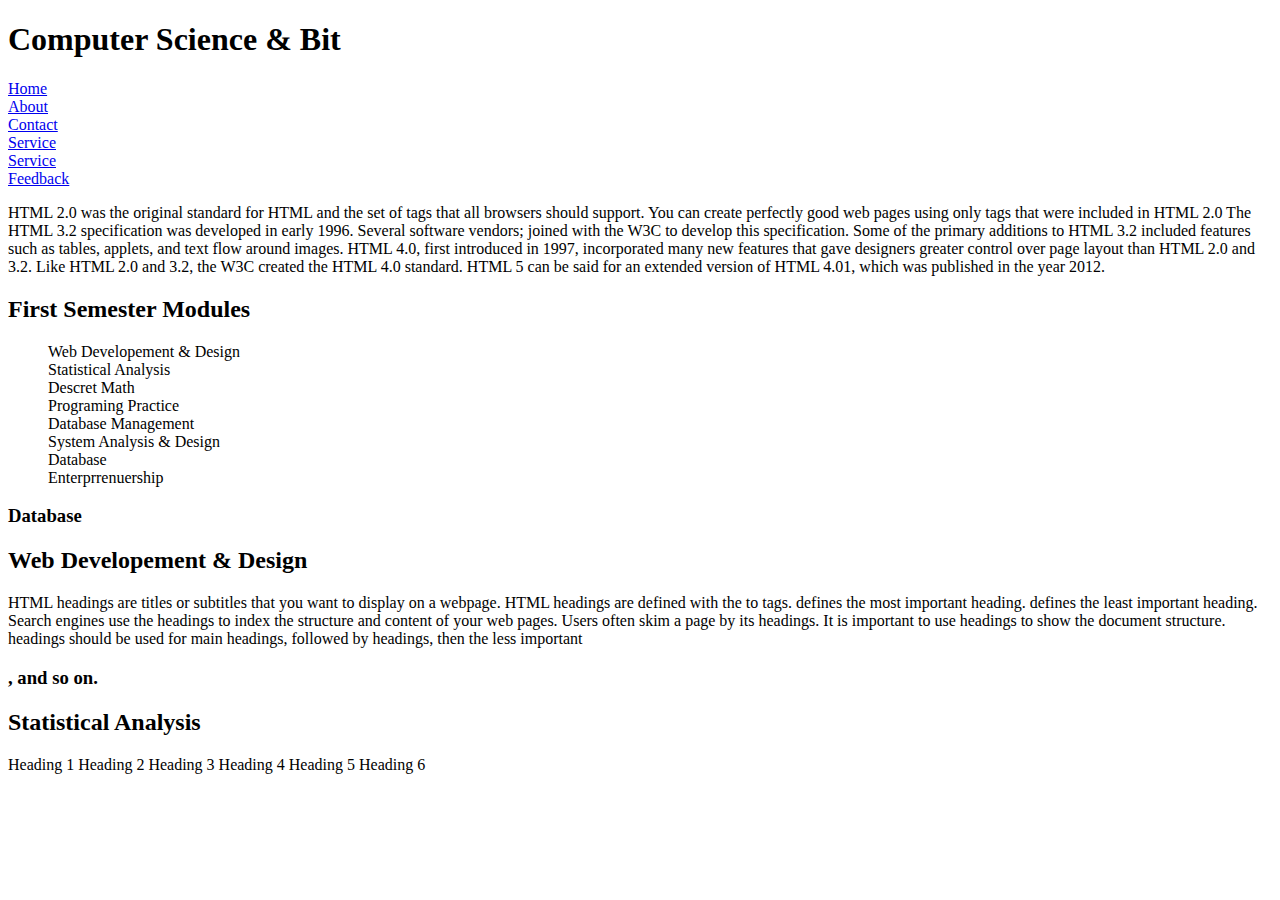
<file: Week5/index.html/index.html>
<!DOCTYPE html>
<html lang="en">
<head>
    <meta charset="UTF-8">
    <meta http-equiv="X-UA-Compatible" content="IE=edge">
    <meta name="viewport" content="width=device-width, initial-scale=1.0">
    <title>COMPUTER.SCIENCE</title>
</head>
<h1>Computer Science & Bit</h1>
<li><a href="index.html">Home</a></li>
<li><a href="about.html">About</a></li>
<li><a href="contact.html">Contact</a></li>
<li><a href="Service.html">Service</a></li>
<li><a href="help.html">Service</a></li>
<li><a href="feedback.html">Feedback</a></li>
<p>HTML 2.0 was the original standard for HTML and the set of tags that all browsers should support. You can create perfectly good web pages using only tags that were included in HTML 2.0

    The HTML 3.2 specification was developed in early 1996. Several software vendors; joined with the W3C to develop this specification. Some of the primary additions to HTML 3.2 included features such as tables, applets, and text flow around images.
    
    HTML 4.0, first introduced in 1997, incorporated many new features that gave designers greater control over page layout than HTML 2.0 and 3.2. Like HTML 2.0 and 3.2, the W3C created the HTML 4.0 standard.
    
    HTML 5 can be said for an extended version of HTML 4.01, which was published in the year 2012.
    
   
<body>
 <h2>First Semester Modules</h2>

 <ul style="list-style-type:none">

<li>Web Developement & Design</li>
<li>Statistical Analysis</li>
<li>Descret Math</li>
<li>Programing Practice</li>
<li>Database Management</li>
<li>System Analysis & Design</li>
<a href="#one"></a>
<li>Database</li>
 </a>
 <li>Enterprrenuership</li>
</ul>
<h3 id="one">Database</h3>
</p>





</body>
<h2>Web Developement & Design</h2>
<!--Taught by Mr Osman Kanu-->
<p>HTML headings are titles or subtitles that you want to display on a webpage.
    HTML headings are defined with the to  tags.
    defines the most important heading.  defines the least important heading.
    Search engines use the headings to index the structure and content of your web pages.
    Users often skim a page by its headings. It is important to use headings to show the document structure.
     headings should be used for main headings, followed by  headings, then the less important <h3>, and so on.
    </p>
    <h2>Statistical Analysis</h2>
    <p>Heading 1
        Heading 2
        Heading 3
        Heading 4
        Heading 5
        Heading 6
        </p>
</html>
</file>
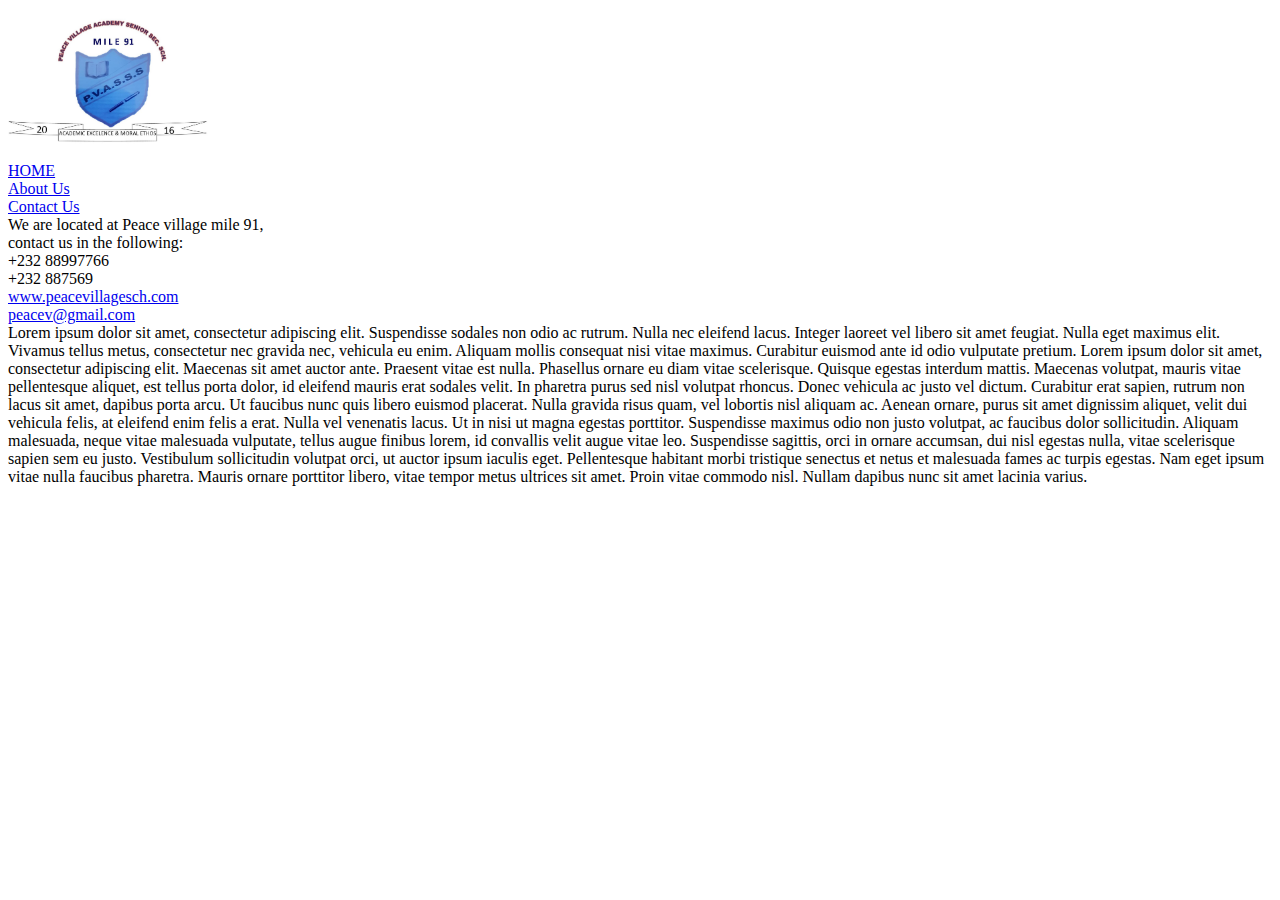
<file: Lab/Contact-us.html>
<!DOCTYPE html>
<html lang="en">
<head>
    <meta charset="UTF-8">
    <meta http-equiv="X-UA-Compatible" content="IE=edge">
    <meta name="viewport" content="width=device-width, initial-scale=1.0">
    <title>Peace Village Academy</title>
    <img src="GROUP2.jpg"
    style size="heigth =300" width="200"<br>
    <li><a href="HOME.html">HOME</a></li>
    <li><a href="About-us.html">About Us</a></li>
    <li><a href="Contact-us.html">Contact Us</a></li>
    We are located at Peace village mile 91, <br>
    contact us in the following:<br>
    <li>+232 88997766</li>
    <li>+232 887569</li>
    <li><a href="Contact-us.html">www.peacevillagesch.com</a></li>
    <li><a href="Contact-us.html">peacev@gmail.com</a></li>



    Lorem ipsum dolor sit amet, consectetur adipiscing elit. Suspendisse sodales non odio ac rutrum. Nulla nec eleifend lacus. Integer laoreet vel libero sit amet feugiat. Nulla eget maximus elit. Vivamus tellus metus, consectetur nec gravida nec, vehicula eu enim. Aliquam mollis consequat nisi vitae maximus. Curabitur euismod ante id odio vulputate pretium. Lorem ipsum dolor sit amet, consectetur adipiscing elit. Maecenas sit amet auctor ante. Praesent vitae est nulla. Phasellus ornare eu diam vitae scelerisque.

Quisque egestas interdum mattis. Maecenas volutpat, mauris vitae pellentesque aliquet, est tellus porta dolor, id eleifend mauris erat sodales velit. In pharetra purus sed nisl volutpat rhoncus. Donec vehicula ac justo vel dictum. Curabitur erat sapien, rutrum non lacus sit amet, dapibus porta arcu. Ut faucibus nunc quis libero euismod placerat. Nulla gravida risus quam, vel lobortis nisl aliquam ac.

Aenean ornare, purus sit amet dignissim aliquet, velit dui vehicula felis, at eleifend enim felis a erat. Nulla vel venenatis lacus. Ut in nisi ut magna egestas porttitor. Suspendisse maximus odio non justo volutpat, ac faucibus dolor sollicitudin. Aliquam malesuada, neque vitae malesuada vulputate, tellus augue finibus lorem, id convallis velit augue vitae leo. Suspendisse sagittis, orci in ornare accumsan, dui nisl egestas nulla, vitae scelerisque sapien sem eu justo. Vestibulum sollicitudin volutpat orci, ut auctor ipsum iaculis eget. Pellentesque habitant morbi tristique senectus et netus et malesuada fames ac turpis egestas. Nam eget ipsum vitae nulla faucibus pharetra. Mauris ornare porttitor libero, vitae tempor metus ultrices sit amet. Proin vitae commodo nisl. Nullam dapibus nunc sit amet lacinia varius.
</body>
</html>
</file>
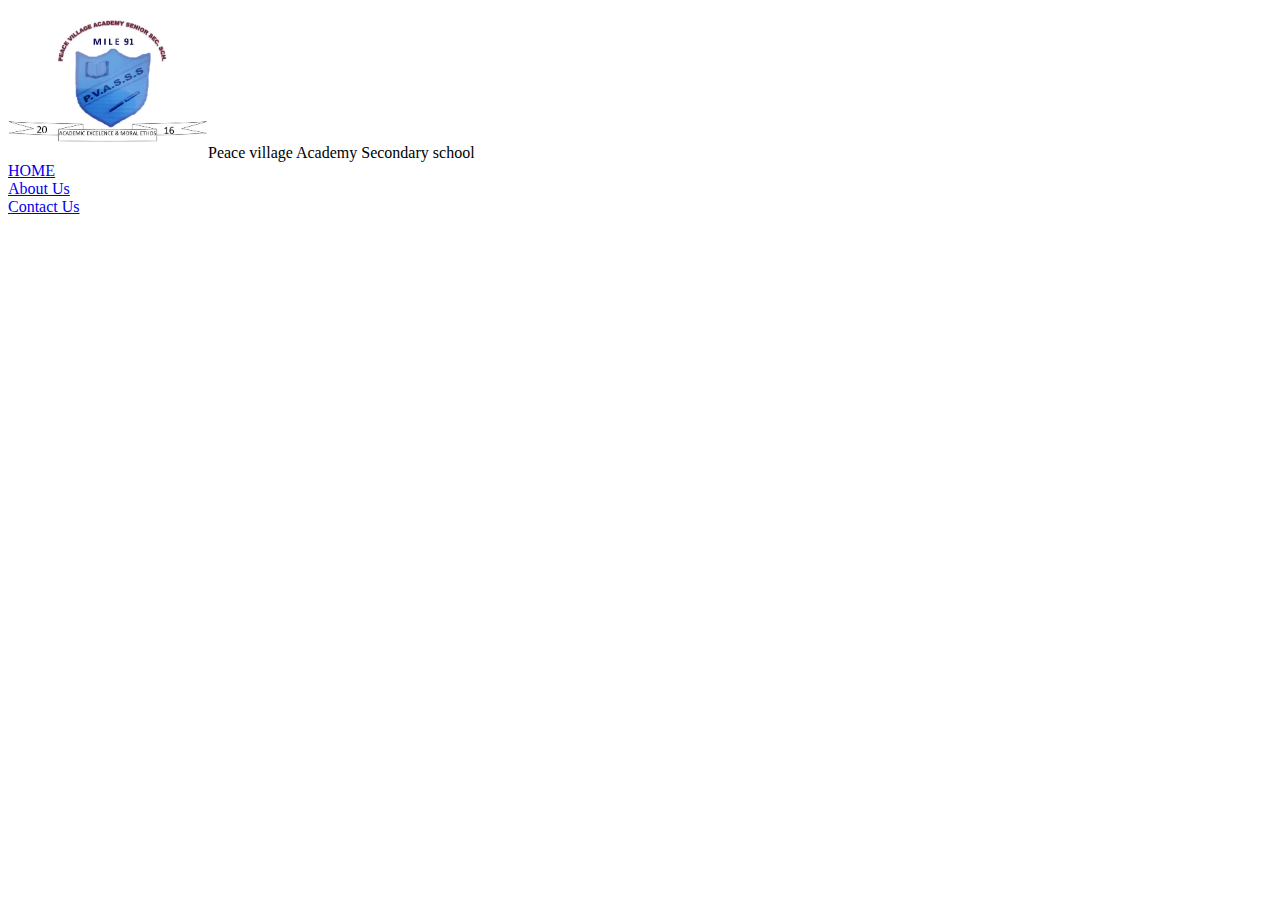
<file: Lab/HOME.html>
<!DOCTYPE html>
<html lang="en">
<head>
 <style>
  
 </style>
    <meta charset="UTF-8">
    <meta http-equiv="X-UA-Compatible" content="IE=edge">
    <meta name="viewport" content="width=device-width, initial-scale=1.0">
    <title>Peace Village Academy School</title>
    <img src="GROUP2.jpg"
    style size="heigth =300" width="200"
    allign="center"
    <h1>Peace village Academy Secondary school 

    </h1>
    <li><a href="HOME.html">HOME</a></li>
    <li><a href="About-us.html">About Us</a></li>
    <li><a href="Contact-us.html">Contact Us</a></li>
</head>
<body>
  
  
</body>
</html>
</file>
